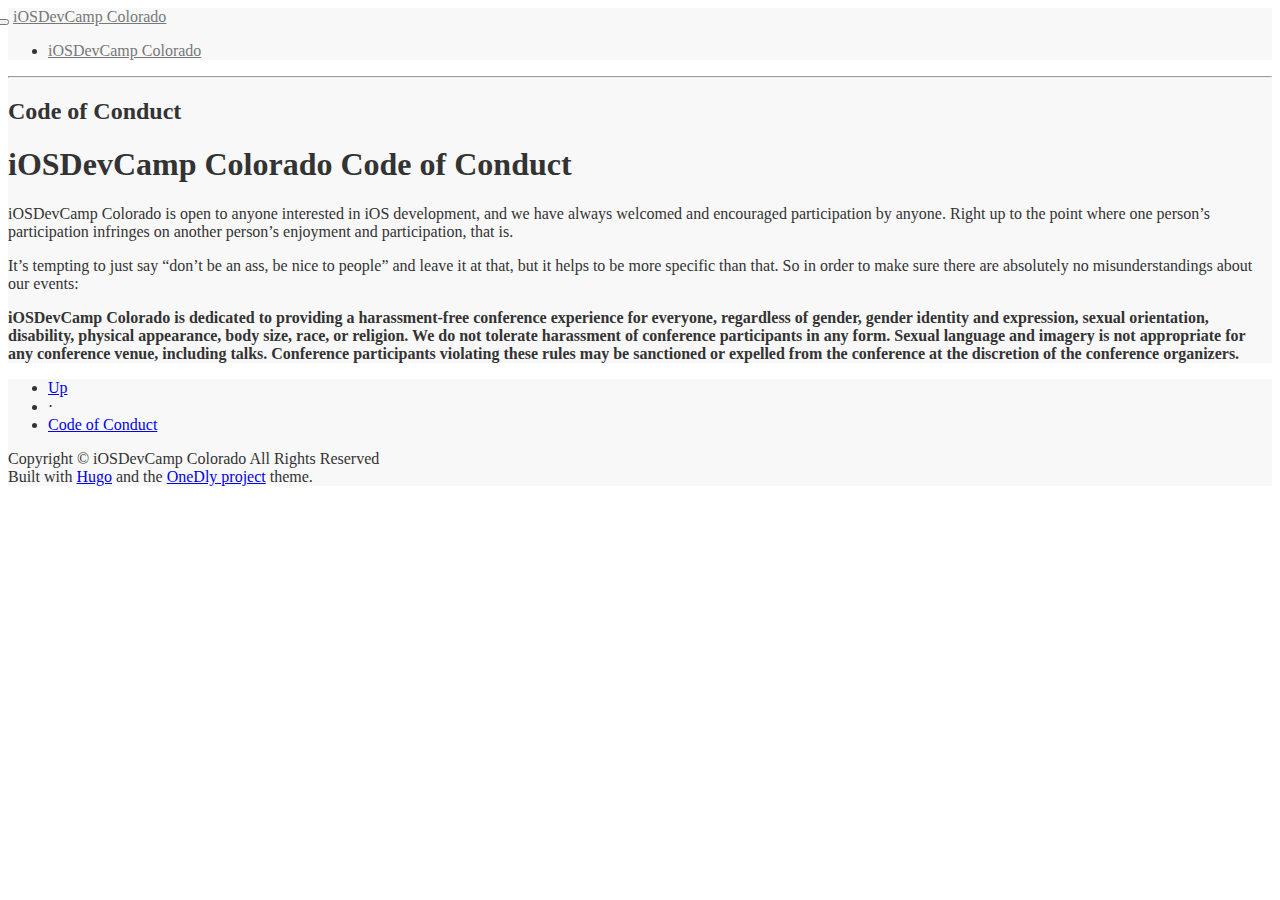
<file: coc/index.html>
<!DOCTYPE html>
<html>
<head>

    <meta charset="utf-8">
    <meta http-equiv="X-UA-Compatible" content="IE=edge">
    <meta name="viewport" content="width=device-width, initial-scale=1">
	<meta name="description" content="
		Code of Conduct
		"> 
    
	<meta name="author" content=" iOSDevCamp Colorado ">  
    <base href="https://iosdevcampcolorado.com/">
    <title>Code of Conduct</title>

    
    <link href="css/bootstrap.min.css" rel="stylesheet">

    
    <link href="css/landing-page.css" rel="stylesheet">

    
    <link href="https://fonts.googleapis.com/css?family=Lato:300,400,700,300italic,400italic,700italic" rel="stylesheet" type="text/css">
    <link rel="stylesheet" href="https://maxcdn.bootstrapcdn.com/font-awesome/4.7.0/css/font-awesome.min.css">

    
    <link href="css/bootstrap-social.css" rel="stylesheet">

    
    
    

    <style>
    .navbar {
    border-color: #e7e7e7;
}

.content-section-a,
footer,
.navbar {
  background-color: #f8f8f8;
  color: #333;
}

.navbar a:link,
.navbar-default .navbar-nav>li>a {
  color: #777;
}

.navbar a:hover,
.navbar-default .navbar-nav>li>a:hover {
  color: rgb(51, 51, 51);
}

.content-section-b {
  background-color: white;
  color: #333;
}

body {
  color: rgb(51, 51, 51);
}

.header-container h1,
.header-container h2,
.header-container h3,
.header-container h4 {
  color: rgb(51, 51, 51);
}
 
  </style>

</head>
<body>


<nav class="navbar navbar-default navbar-fixed-top" role="navigation">
    <div class="container">
        
        <div class="navbar-header page-scroll" style="margin-left: -15px;">
            <button type="button" class="navbar-toggle" data-toggle="collapse" data-target="#bs-example-navbar-collapse-1" style="margin-right: 0px;">
                <span class="sr-only">Toggle navigation</span>
                <span class="icon-bar"></span>
                <span class="icon-bar"></span>
				<span class="icon-bar"></span>
            </button>
            <a class="navbar-brand page-scroll" style="padding-left: 0px;margin-left: 0px;" href="#intro">
            iOSDevCamp Colorado</a>
        </div>
        
        <div class="collapse navbar-collapse" id="bs-example-navbar-collapse-1">
            <ul class="nav navbar-nav navbar-right">
				 
				
				<li>
					<a class="page-scroll" href="//iOSDevCampColorado.com">
                    iOSDevCamp Colorado
					</a>
                </li>
				 
            </ul>
        </div>
        
    </div>
    
</nav>


<section id="services">
   <div class="content-section-a">

      <div class="container">

        <div class="row">
          <div>
            <hr class="section-heading-spacer">
            <div class="clearfix"></div>
            <h2 class="section-heading">Code of Conduct</h2>
            

<h1 id="iosdevcamp-colorado-code-of-conduct">iOSDevCamp Colorado Code of Conduct</h1>

<p>iOSDevCamp Colorado is open to anyone interested in iOS development, and we have always welcomed and encouraged participation by anyone. Right up to the point where one person’s participation infringes on another person’s enjoyment and participation, that is.</p>

<p>It’s tempting to just say “don’t be an ass, be nice to people” and leave it at that, but it helps to be more specific than that. So in order to make sure there are absolutely no misunderstandings about our events:</p>

<p><strong>iOSDevCamp Colorado is dedicated to providing a harassment-free conference experience for everyone, regardless of gender, gender identity and expression, sexual orientation, disability, physical appearance, body size, race, or religion. We do not tolerate harassment of conference participants in any form. Sexual language and imagery is not appropriate for any conference venue, including talks. Conference participants violating these rules may be sanctioned or expelled from the conference at the discretion of the conference organizers.</strong></p>

        </div>
    </div>

</div>
</div>

</section>

<footer>
    <div class="container">
        <div class="row">
            <div class="col-md-8" style="padding-left: 0px; width:100%">
				<ul class="list-inline">
					<li>
						<a class="page-scroll" href="#intro">Up</a>
					</li>
					<li class="footer-menu-divider">&sdot;</li>
						<li>
							<a href="https://iosdevcampcolorado.com/coc" >Code of Conduct</a>
						</li>
					
					
				 </ul>
				 <p class="copyright text-muted small" style="text-align:left;">
                    Copyright &copy; iOSDevCamp Colorado All Rights Reserved 
                        </br>Built with <a href="http://gohugo.io">Hugo</a> and the <a href="https://github.com/cdeck3r/OneDly-Theme">OneDly project</a> theme.
                 </p>
			</div>
            
        </div>
    </div>
</footer>

<script src="js/jquery-1.11.0.js"></script>


<script src="js/jquery.easing.min.js"></script>


<script src="js/bootstrap.min.js"></script>



</body>
</html>
</file>
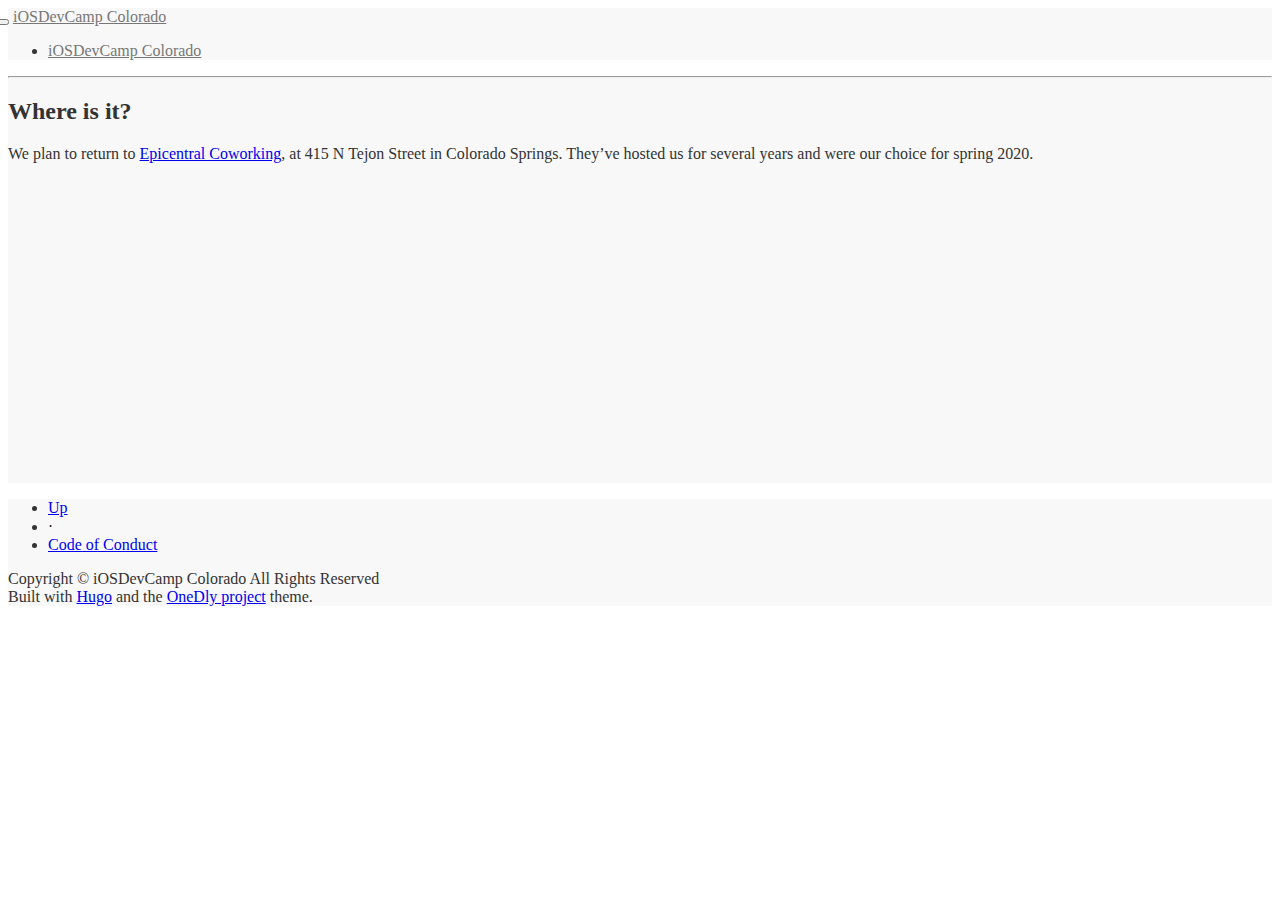
<file: post/location/index.html>
<!DOCTYPE html>
<html>
<head>

    <meta charset="utf-8">
    <meta http-equiv="X-UA-Compatible" content="IE=edge">
    <meta name="viewport" content="width=device-width, initial-scale=1">
	<meta name="description" content="
		Goals, objectives and approach
		"> 
    
	<meta name="author" content=" iOSDevCamp Colorado ">  
    <base href="https://iosdevcampcolorado.com/">
    <title>Where is it?</title>

    
    <link href="css/bootstrap.min.css" rel="stylesheet">

    
    <link href="css/landing-page.css" rel="stylesheet">

    
    <link href="https://fonts.googleapis.com/css?family=Lato:300,400,700,300italic,400italic,700italic" rel="stylesheet" type="text/css">
    <link rel="stylesheet" href="https://maxcdn.bootstrapcdn.com/font-awesome/4.7.0/css/font-awesome.min.css">

    
    <link href="css/bootstrap-social.css" rel="stylesheet">

    
    
    

    <style>
    .navbar {
    border-color: #e7e7e7;
}

.content-section-a,
footer,
.navbar {
  background-color: #f8f8f8;
  color: #333;
}

.navbar a:link,
.navbar-default .navbar-nav>li>a {
  color: #777;
}

.navbar a:hover,
.navbar-default .navbar-nav>li>a:hover {
  color: rgb(51, 51, 51);
}

.content-section-b {
  background-color: white;
  color: #333;
}

body {
  color: rgb(51, 51, 51);
}

.header-container h1,
.header-container h2,
.header-container h3,
.header-container h4 {
  color: rgb(51, 51, 51);
}
 
  </style>

</head>
<body>


<nav class="navbar navbar-default navbar-fixed-top" role="navigation">
    <div class="container">
        
        <div class="navbar-header page-scroll" style="margin-left: -15px;">
            <button type="button" class="navbar-toggle" data-toggle="collapse" data-target="#bs-example-navbar-collapse-1" style="margin-right: 0px;">
                <span class="sr-only">Toggle navigation</span>
                <span class="icon-bar"></span>
                <span class="icon-bar"></span>
				<span class="icon-bar"></span>
            </button>
            <a class="navbar-brand page-scroll" style="padding-left: 0px;margin-left: 0px;" href="#intro">
            iOSDevCamp Colorado</a>
        </div>
        
        <div class="collapse navbar-collapse" id="bs-example-navbar-collapse-1">
            <ul class="nav navbar-nav navbar-right">
				 
				
				<li>
					<a class="page-scroll" href="//iOSDevCampColorado.com">
                    iOSDevCamp Colorado
					</a>
                </li>
				 
            </ul>
        </div>
        
    </div>
    
</nav>


<section id="services">
   <div class="content-section-a">

      <div class="container">

        <div class="row">
          <div>
            <hr class="section-heading-spacer">
            <div class="clearfix"></div>
            <h2 class="section-heading">Where is it?</h2>
            <p>We plan to return to <a href="https://epicentral.org/">Epicentral Coworking</a>, at 415 N Tejon Street in Colorado Springs. They&rsquo;ve hosted us for several years and were our choice for spring 2020.</p>

<iframe class="location-map" float="right" src="https://www.google.com/maps/embed?pb=!1m18!1m12!1m3!1d3107.6644830454493!2d-104.82499274911682!3d38.84014415782175!2m3!1f0!2f0!3f0!3m2!1i1024!2i768!4f13.1!3m3!1m2!1s0x8713453de4ab36c7%3A0x6411973b64190c8b!2s415%20N%20Tejon%20St%2C%20Colorado%20Springs%2C%20CO%2080903!5e0!3m2!1sen!2sus!4v1583964557616!5m2!1sen!2sus" width="400" height="300" frameborder="0" style="border:0;" allowfullscreen="" aria-hidden="false" tabindex="0"></iframe>

        </div>
    </div>

</div>
</div>

</section>

<footer>
    <div class="container">
        <div class="row">
            <div class="col-md-8" style="padding-left: 0px; width:100%">
				<ul class="list-inline">
					<li>
						<a class="page-scroll" href="#intro">Up</a>
					</li>
					<li class="footer-menu-divider">&sdot;</li>
						<li>
							<a href="https://iosdevcampcolorado.com/coc" >Code of Conduct</a>
						</li>
					
					
				 </ul>
				 <p class="copyright text-muted small" style="text-align:left;">
                    Copyright &copy; iOSDevCamp Colorado All Rights Reserved 
                        </br>Built with <a href="http://gohugo.io">Hugo</a> and the <a href="https://github.com/cdeck3r/OneDly-Theme">OneDly project</a> theme.
                 </p>
			</div>
            
        </div>
    </div>
</footer>

<script src="js/jquery-1.11.0.js"></script>


<script src="js/jquery.easing.min.js"></script>


<script src="js/bootstrap.min.js"></script>



</body>
</html>
</file>
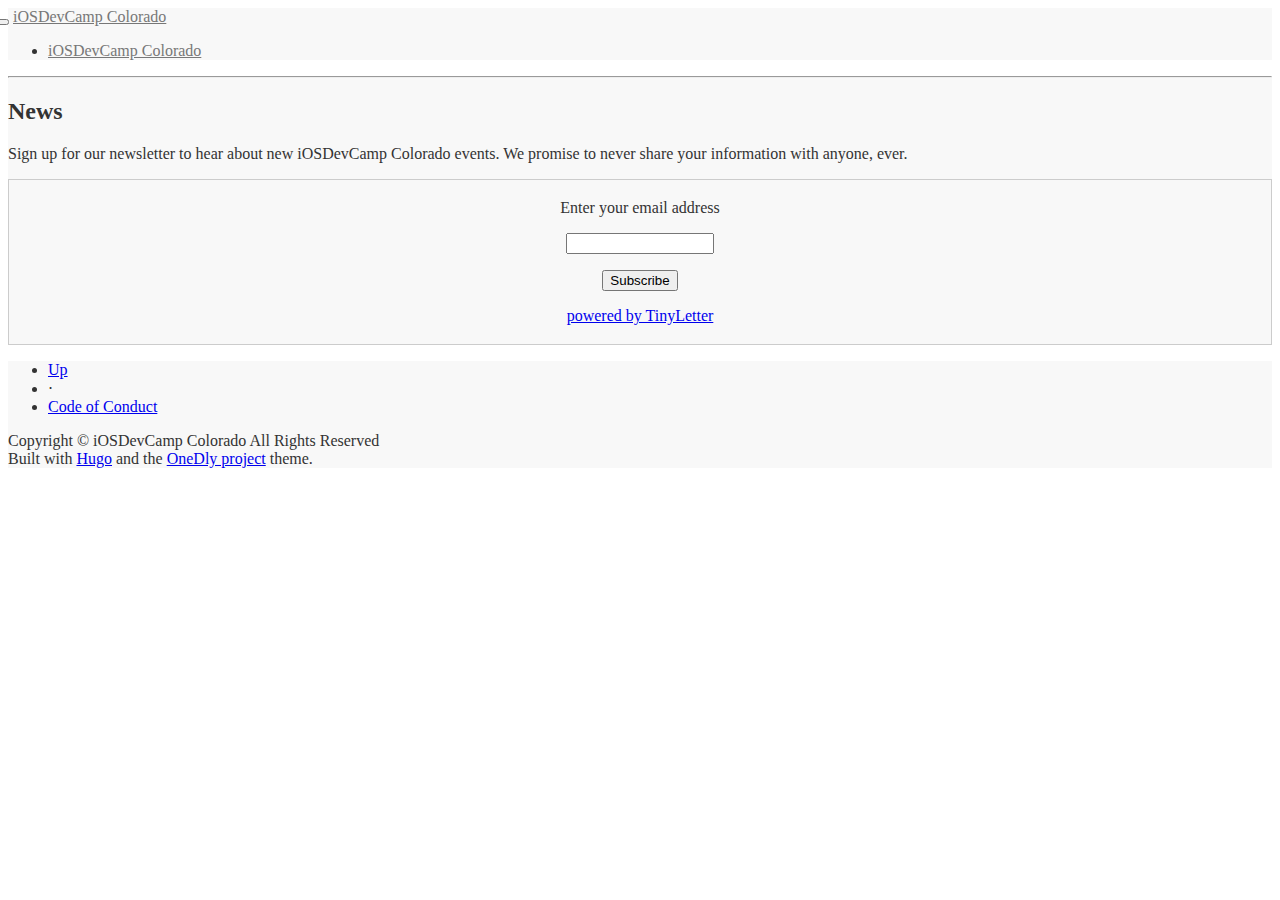
<file: post/news/index.html>
<!DOCTYPE html>
<html>
<head>

    <meta charset="utf-8">
    <meta http-equiv="X-UA-Compatible" content="IE=edge">
    <meta name="viewport" content="width=device-width, initial-scale=1">
	<meta name="description" content="
		Get updates about iOSDevCamp Colorado
		"> 
    
	<meta name="author" content=" iOSDevCamp Colorado ">  
    <base href="https://iosdevcampcolorado.com/">
    <title>News</title>

    
    <link href="css/bootstrap.min.css" rel="stylesheet">

    
    <link href="css/landing-page.css" rel="stylesheet">

    
    <link href="https://fonts.googleapis.com/css?family=Lato:300,400,700,300italic,400italic,700italic" rel="stylesheet" type="text/css">
    <link rel="stylesheet" href="https://maxcdn.bootstrapcdn.com/font-awesome/4.7.0/css/font-awesome.min.css">

    
    <link href="css/bootstrap-social.css" rel="stylesheet">

    
    
    

    <style>
    .navbar {
    border-color: #e7e7e7;
}

.content-section-a,
footer,
.navbar {
  background-color: #f8f8f8;
  color: #333;
}

.navbar a:link,
.navbar-default .navbar-nav>li>a {
  color: #777;
}

.navbar a:hover,
.navbar-default .navbar-nav>li>a:hover {
  color: rgb(51, 51, 51);
}

.content-section-b {
  background-color: white;
  color: #333;
}

body {
  color: rgb(51, 51, 51);
}

.header-container h1,
.header-container h2,
.header-container h3,
.header-container h4 {
  color: rgb(51, 51, 51);
}
 
  </style>

</head>
<body>


<nav class="navbar navbar-default navbar-fixed-top" role="navigation">
    <div class="container">
        
        <div class="navbar-header page-scroll" style="margin-left: -15px;">
            <button type="button" class="navbar-toggle" data-toggle="collapse" data-target="#bs-example-navbar-collapse-1" style="margin-right: 0px;">
                <span class="sr-only">Toggle navigation</span>
                <span class="icon-bar"></span>
                <span class="icon-bar"></span>
				<span class="icon-bar"></span>
            </button>
            <a class="navbar-brand page-scroll" style="padding-left: 0px;margin-left: 0px;" href="#intro">
            iOSDevCamp Colorado</a>
        </div>
        
        <div class="collapse navbar-collapse" id="bs-example-navbar-collapse-1">
            <ul class="nav navbar-nav navbar-right">
				 
				
				<li>
					<a class="page-scroll" href="//iOSDevCampColorado.com">
                    iOSDevCamp Colorado
					</a>
                </li>
				 
            </ul>
        </div>
        
    </div>
    
</nav>


<section id="services">
   <div class="content-section-a">

      <div class="container">

        <div class="row">
          <div>
            <hr class="section-heading-spacer">
            <div class="clearfix"></div>
            <h2 class="section-heading">News</h2>
            <p>Sign up for our newsletter to hear about new iOSDevCamp Colorado events. We promise to never share your information with anyone, ever.</p>

<p><form style="border:1px solid #ccc;padding:3px;text-align:center;" action="https://tinyletter.com/iosdevcampcolorado" method="post" target="popupwindow" onsubmit="window.open('https://tinyletter.com/iosdevcampcolorado', 'popupwindow', 'scrollbars=yes,width=800,height=600');return true"><p><label for="tlemail">Enter your email address</label></p><p><input type="text" style="width:140px" name="email" id="tlemail" /></p><input type="hidden" value="1" name="embed"/><input type="submit" value="Subscribe" /><p><a href="https://tinyletter.com" target="_blank">powered by TinyLetter</a></p></form></p>

        </div>
    </div>

</div>
</div>

</section>

<footer>
    <div class="container">
        <div class="row">
            <div class="col-md-8" style="padding-left: 0px; width:100%">
				<ul class="list-inline">
					<li>
						<a class="page-scroll" href="#intro">Up</a>
					</li>
					<li class="footer-menu-divider">&sdot;</li>
						<li>
							<a href="https://iosdevcampcolorado.com/coc" >Code of Conduct</a>
						</li>
					
					
				 </ul>
				 <p class="copyright text-muted small" style="text-align:left;">
                    Copyright &copy; iOSDevCamp Colorado All Rights Reserved 
                        </br>Built with <a href="http://gohugo.io">Hugo</a> and the <a href="https://github.com/cdeck3r/OneDly-Theme">OneDly project</a> theme.
                 </p>
			</div>
            
        </div>
    </div>
</footer>

<script src="js/jquery-1.11.0.js"></script>


<script src="js/jquery.easing.min.js"></script>


<script src="js/bootstrap.min.js"></script>



</body>
</html>
</file>
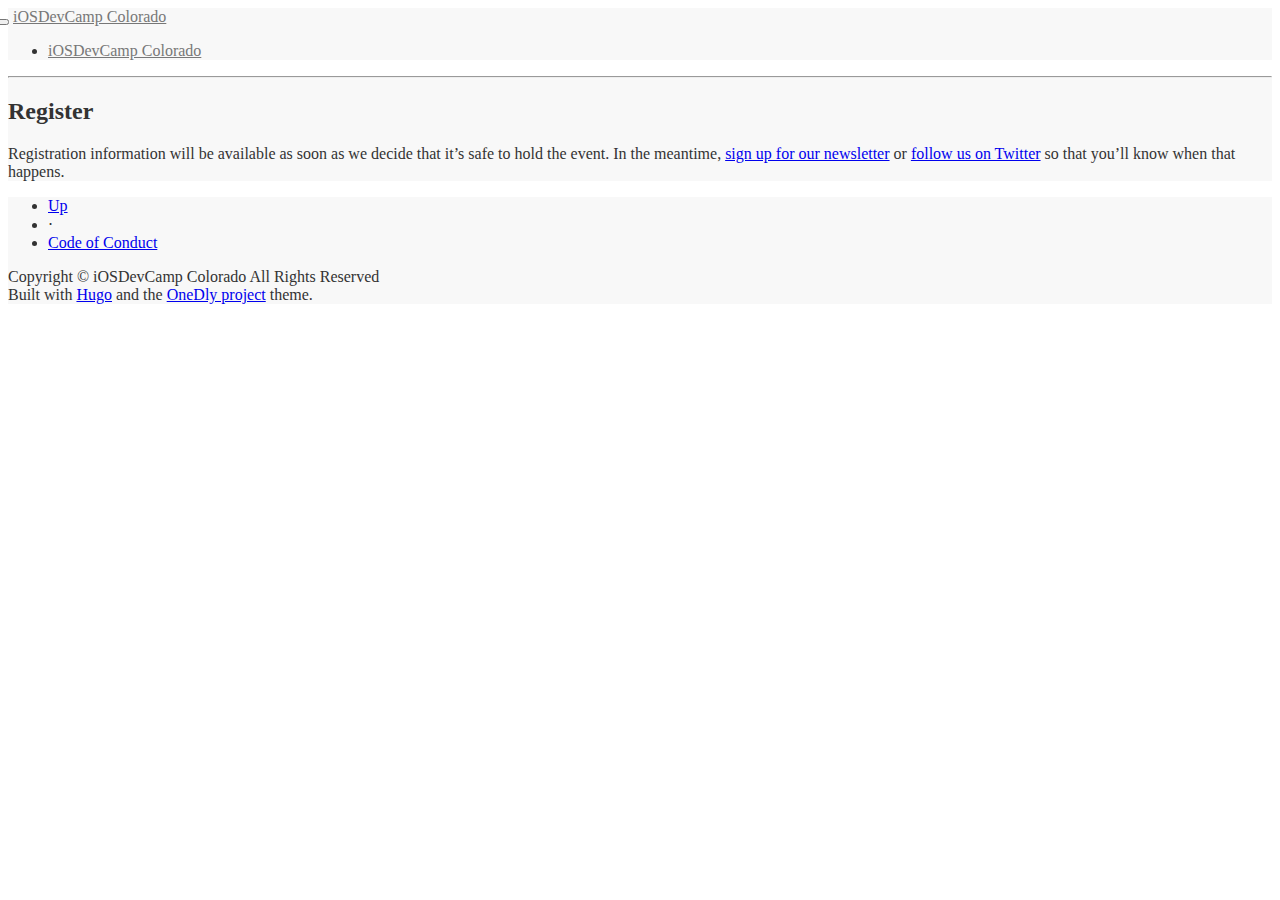
<file: post/register/index.html>
<!DOCTYPE html>
<html>
<head>

    <meta charset="utf-8">
    <meta http-equiv="X-UA-Compatible" content="IE=edge">
    <meta name="viewport" content="width=device-width, initial-scale=1">
	<meta name="description" content="
		Goals, objectives and approach
		"> 
    
	<meta name="author" content=" iOSDevCamp Colorado ">  
    <base href="https://iosdevcampcolorado.com/">
    <title>Register</title>

    
    <link href="css/bootstrap.min.css" rel="stylesheet">

    
    <link href="css/landing-page.css" rel="stylesheet">

    
    <link href="https://fonts.googleapis.com/css?family=Lato:300,400,700,300italic,400italic,700italic" rel="stylesheet" type="text/css">
    <link rel="stylesheet" href="https://maxcdn.bootstrapcdn.com/font-awesome/4.7.0/css/font-awesome.min.css">

    
    <link href="css/bootstrap-social.css" rel="stylesheet">

    
    
    

    <style>
    .navbar {
    border-color: #e7e7e7;
}

.content-section-a,
footer,
.navbar {
  background-color: #f8f8f8;
  color: #333;
}

.navbar a:link,
.navbar-default .navbar-nav>li>a {
  color: #777;
}

.navbar a:hover,
.navbar-default .navbar-nav>li>a:hover {
  color: rgb(51, 51, 51);
}

.content-section-b {
  background-color: white;
  color: #333;
}

body {
  color: rgb(51, 51, 51);
}

.header-container h1,
.header-container h2,
.header-container h3,
.header-container h4 {
  color: rgb(51, 51, 51);
}
 
  </style>

</head>
<body>


<nav class="navbar navbar-default navbar-fixed-top" role="navigation">
    <div class="container">
        
        <div class="navbar-header page-scroll" style="margin-left: -15px;">
            <button type="button" class="navbar-toggle" data-toggle="collapse" data-target="#bs-example-navbar-collapse-1" style="margin-right: 0px;">
                <span class="sr-only">Toggle navigation</span>
                <span class="icon-bar"></span>
                <span class="icon-bar"></span>
				<span class="icon-bar"></span>
            </button>
            <a class="navbar-brand page-scroll" style="padding-left: 0px;margin-left: 0px;" href="#intro">
            iOSDevCamp Colorado</a>
        </div>
        
        <div class="collapse navbar-collapse" id="bs-example-navbar-collapse-1">
            <ul class="nav navbar-nav navbar-right">
				 
				
				<li>
					<a class="page-scroll" href="//iOSDevCampColorado.com">
                    iOSDevCamp Colorado
					</a>
                </li>
				 
            </ul>
        </div>
        
    </div>
    
</nav>


<section id="services">
   <div class="content-section-a">

      <div class="container">

        <div class="row">
          <div>
            <hr class="section-heading-spacer">
            <div class="clearfix"></div>
            <h2 class="section-heading">Register</h2>
            <p>Registration information will be available as soon as we decide that it&rsquo;s safe to hold the event. In the meantime, <a href="https://tinyletter.com/iosdevcampcolorado">sign up for our newsletter</a> or <a href="https://twitter.com/iosdevcampco">follow us on Twitter</a> so that you&rsquo;ll know when that happens.</p>

        </div>
    </div>

</div>
</div>

</section>

<footer>
    <div class="container">
        <div class="row">
            <div class="col-md-8" style="padding-left: 0px; width:100%">
				<ul class="list-inline">
					<li>
						<a class="page-scroll" href="#intro">Up</a>
					</li>
					<li class="footer-menu-divider">&sdot;</li>
						<li>
							<a href="https://iosdevcampcolorado.com/coc" >Code of Conduct</a>
						</li>
					
					
				 </ul>
				 <p class="copyright text-muted small" style="text-align:left;">
                    Copyright &copy; iOSDevCamp Colorado All Rights Reserved 
                        </br>Built with <a href="http://gohugo.io">Hugo</a> and the <a href="https://github.com/cdeck3r/OneDly-Theme">OneDly project</a> theme.
                 </p>
			</div>
            
        </div>
    </div>
</footer>

<script src="js/jquery-1.11.0.js"></script>


<script src="js/jquery.easing.min.js"></script>


<script src="js/bootstrap.min.js"></script>



</body>
</html>
</file>
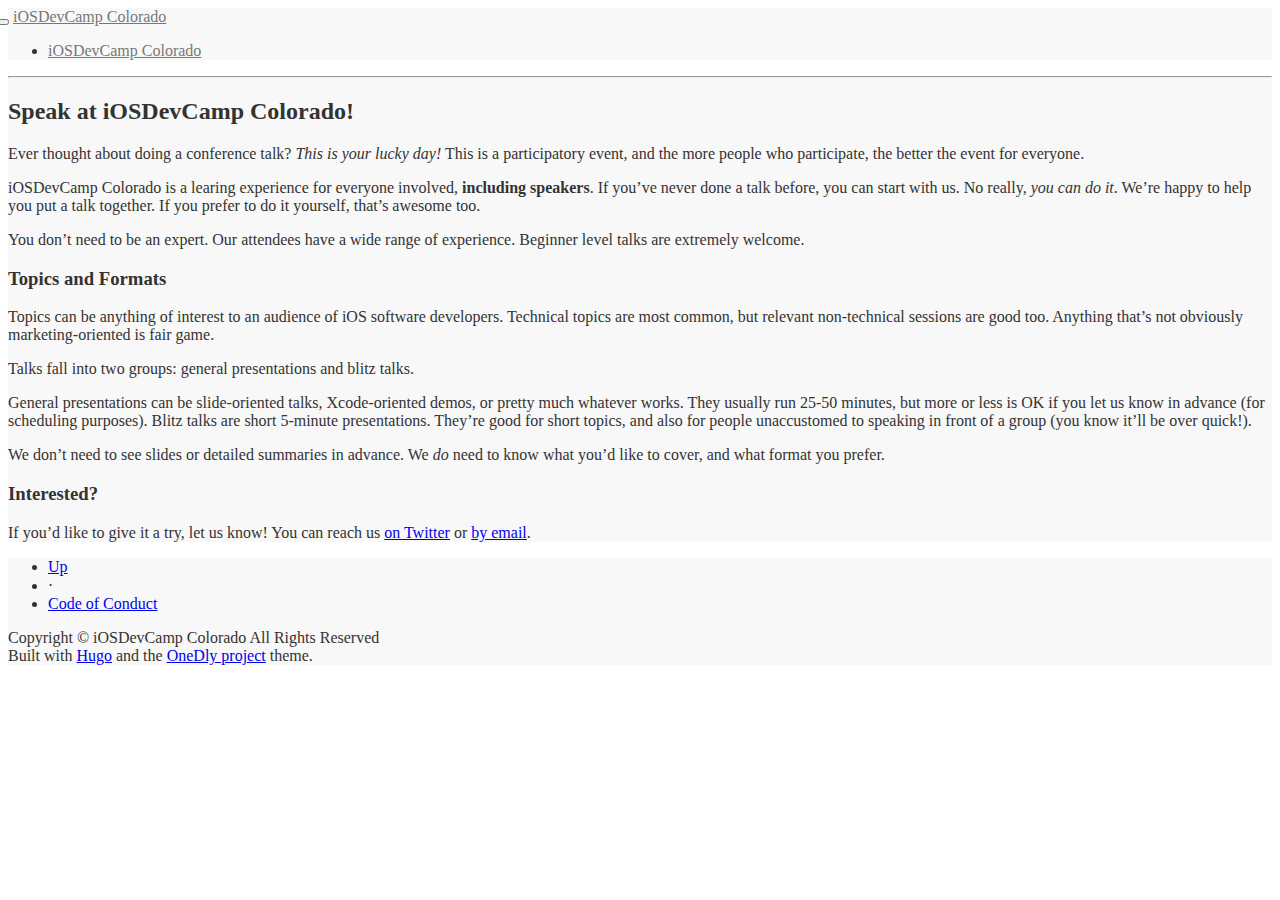
<file: post/speakers/index.html>
<!DOCTYPE html>
<html>
<head>

    <meta charset="utf-8">
    <meta http-equiv="X-UA-Compatible" content="IE=edge">
    <meta name="viewport" content="width=device-width, initial-scale=1">
	<meta name="description" content="
		Speaker info
		"> 
    
	<meta name="author" content=" iOSDevCamp Colorado ">  
    <base href="https://iosdevcampcolorado.com/">
    <title>Speak at iOSDevCamp Colorado!</title>

    
    <link href="css/bootstrap.min.css" rel="stylesheet">

    
    <link href="css/landing-page.css" rel="stylesheet">

    
    <link href="https://fonts.googleapis.com/css?family=Lato:300,400,700,300italic,400italic,700italic" rel="stylesheet" type="text/css">
    <link rel="stylesheet" href="https://maxcdn.bootstrapcdn.com/font-awesome/4.7.0/css/font-awesome.min.css">

    
    <link href="css/bootstrap-social.css" rel="stylesheet">

    
    
    

    <style>
    .navbar {
    border-color: #e7e7e7;
}

.content-section-a,
footer,
.navbar {
  background-color: #f8f8f8;
  color: #333;
}

.navbar a:link,
.navbar-default .navbar-nav>li>a {
  color: #777;
}

.navbar a:hover,
.navbar-default .navbar-nav>li>a:hover {
  color: rgb(51, 51, 51);
}

.content-section-b {
  background-color: white;
  color: #333;
}

body {
  color: rgb(51, 51, 51);
}

.header-container h1,
.header-container h2,
.header-container h3,
.header-container h4 {
  color: rgb(51, 51, 51);
}
 
  </style>

</head>
<body>


<nav class="navbar navbar-default navbar-fixed-top" role="navigation">
    <div class="container">
        
        <div class="navbar-header page-scroll" style="margin-left: -15px;">
            <button type="button" class="navbar-toggle" data-toggle="collapse" data-target="#bs-example-navbar-collapse-1" style="margin-right: 0px;">
                <span class="sr-only">Toggle navigation</span>
                <span class="icon-bar"></span>
                <span class="icon-bar"></span>
				<span class="icon-bar"></span>
            </button>
            <a class="navbar-brand page-scroll" style="padding-left: 0px;margin-left: 0px;" href="#intro">
            iOSDevCamp Colorado</a>
        </div>
        
        <div class="collapse navbar-collapse" id="bs-example-navbar-collapse-1">
            <ul class="nav navbar-nav navbar-right">
				 
				
				<li>
					<a class="page-scroll" href="//iOSDevCampColorado.com">
                    iOSDevCamp Colorado
					</a>
                </li>
				 
            </ul>
        </div>
        
    </div>
    
</nav>


<section id="services">
   <div class="content-section-a">

      <div class="container">

        <div class="row">
          <div>
            <hr class="section-heading-spacer">
            <div class="clearfix"></div>
            <h2 class="section-heading">Speak at iOSDevCamp Colorado!</h2>
            

<p>Ever thought about doing a conference talk? <em>This is your lucky day!</em> This is a participatory event, and the more people who participate, the better the event for everyone.</p>

<p>iOSDevCamp Colorado is a learing experience for everyone involved, <strong>including speakers</strong>. If you&rsquo;ve never done a talk before, you can start with us. No really, <em>you can do it</em>. We&rsquo;re happy to help you put a talk together. If you prefer to do it yourself, that&rsquo;s awesome too.</p>

<p>You don&rsquo;t need to be an expert. Our attendees have a wide range of experience. Beginner level talks are extremely welcome.</p>

<h3 id="topics-and-formats">Topics and Formats</h3>

<p>Topics can be anything of interest to an audience of iOS software developers. Technical topics are most common, but relevant non-technical sessions are good too. Anything that&rsquo;s not obviously marketing-oriented is fair game.</p>

<p>Talks fall into two groups: general presentations and blitz talks.</p>

<p>General presentations can be slide-oriented talks, Xcode-oriented demos, or pretty much whatever works. They usually run 25-50 minutes, but more or less is OK if you let us know in advance (for scheduling purposes). Blitz talks are short 5-minute presentations. They&rsquo;re good for short topics, and also for people unaccustomed to speaking in front of a group (you know it&rsquo;ll be over quick!).</p>

<p>We don&rsquo;t need to see slides or detailed summaries in advance. We <em>do</em> need to know what you&rsquo;d like to cover, and what format you prefer.</p>

<h3 id="interested">Interested?</h3>

<p>If you&rsquo;d like to give it a try, let us know! You can reach us <a href="https://twitter.com/iosdevcampco">on Twitter</a> or <a href="mailto:organizers@iosdevcampcolorado.com?subject=Speaking%20at%20iOSDevCamp%20Colorado">by email</a>.</p>

        </div>
    </div>

</div>
</div>

</section>

<footer>
    <div class="container">
        <div class="row">
            <div class="col-md-8" style="padding-left: 0px; width:100%">
				<ul class="list-inline">
					<li>
						<a class="page-scroll" href="#intro">Up</a>
					</li>
					<li class="footer-menu-divider">&sdot;</li>
						<li>
							<a href="https://iosdevcampcolorado.com/coc" >Code of Conduct</a>
						</li>
					
					
				 </ul>
				 <p class="copyright text-muted small" style="text-align:left;">
                    Copyright &copy; iOSDevCamp Colorado All Rights Reserved 
                        </br>Built with <a href="http://gohugo.io">Hugo</a> and the <a href="https://github.com/cdeck3r/OneDly-Theme">OneDly project</a> theme.
                 </p>
			</div>
            
        </div>
    </div>
</footer>

<script src="js/jquery-1.11.0.js"></script>


<script src="js/jquery.easing.min.js"></script>


<script src="js/bootstrap.min.js"></script>



</body>
</html>
</file>
